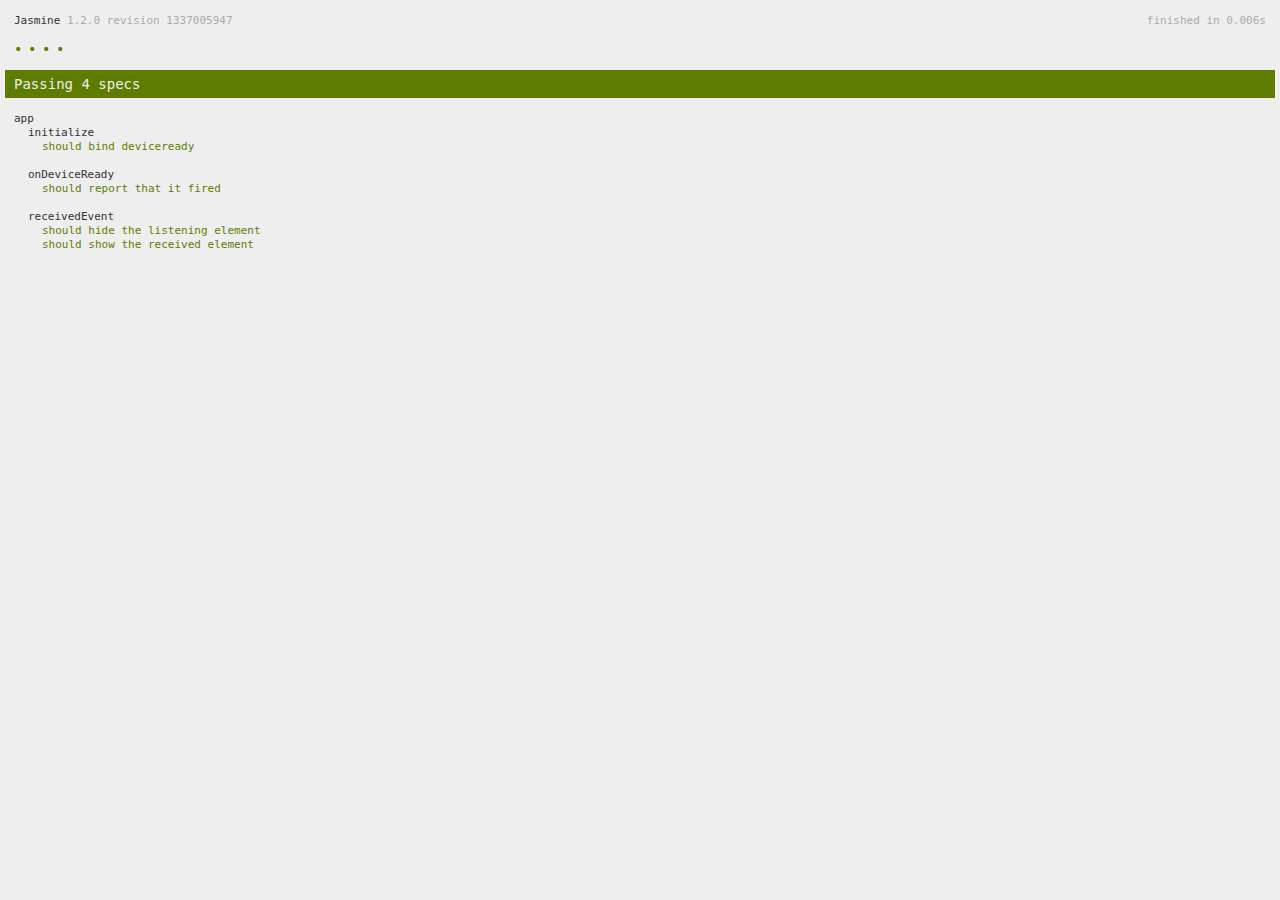
<file: pg-ios-1/www/spec.html>
<!DOCTYPE html>
<!--
    Licensed to the Apache Software Foundation (ASF) under one
    or more contributor license agreements.  See the NOTICE file
    distributed with this work for additional information
    regarding copyright ownership.  The ASF licenses this file
    to you under the Apache License, Version 2.0 (the
    "License"); you may not use this file except in compliance
    with the License.  You may obtain a copy of the License at

    http://www.apache.org/licenses/LICENSE-2.0

    Unless required by applicable law or agreed to in writing,
    software distributed under the License is distributed on an
    "AS IS" BASIS, WITHOUT WARRANTIES OR CONDITIONS OF ANY
     KIND, either express or implied.  See the License for the
    specific language governing permissions and limitations
    under the License.
-->
<html>
    <head>
        <title>Jasmine Spec Runner</title>

        <!-- jasmine source -->
        <link rel="shortcut icon" type="image/png" href="spec/lib/jasmine-1.2.0/jasmine_favicon.png">
        <link rel="stylesheet" type="text/css" href="spec/lib/jasmine-1.2.0/jasmine.css">
        <script type="text/javascript" src="spec/lib/jasmine-1.2.0/jasmine.js"></script>
        <script type="text/javascript" src="spec/lib/jasmine-1.2.0/jasmine-html.js"></script>

        <!-- include source files here... -->
        <script type="text/javascript" src="js/index.js"></script>

        <!-- include spec files here... -->
        <script type="text/javascript" src="spec/helper.js"></script>
        <script type="text/javascript" src="spec/index.js"></script>

        <script type="text/javascript">
            (function() {
                var jasmineEnv = jasmine.getEnv();
                jasmineEnv.updateInterval = 1000;

                var htmlReporter = new jasmine.HtmlReporter();

                jasmineEnv.addReporter(htmlReporter);

                jasmineEnv.specFilter = function(spec) {
                    return htmlReporter.specFilter(spec);
                };

                var currentWindowOnload = window.onload;

                window.onload = function() {
                    if (currentWindowOnload) {
                        currentWindowOnload();
                    }
                    execJasmine();
                };

                function execJasmine() {
                    jasmineEnv.execute();
                }
            })();
        </script>
    </head>
    <body>
        <div id="stage" style="display:none;"></div>
    </body>
</html>
</file>
<file: pg-ios-1/www/spec/lib/jasmine-1.2.0/jasmine.css>
body { background-color: #eeeeee; padding: 0; margin: 5px; overflow-y: scroll; }

#HTMLReporter { font-size: 11px; font-family: Monaco, "Lucida Console", monospace; line-height: 14px; color: #333333; }
#HTMLReporter a { text-decoration: none; }
#HTMLReporter a:hover { text-decoration: underline; }
#HTMLReporter p, #HTMLReporter h1, #HTMLReporter h2, #HTMLReporter h3, #HTMLReporter h4, #HTMLReporter h5, #HTMLReporter h6 { margin: 0; line-height: 14px; }
#HTMLReporter .banner, #HTMLReporter .symbolSummary, #HTMLReporter .summary, #HTMLReporter .resultMessage, #HTMLReporter .specDetail .description, #HTMLReporter .alert .bar, #HTMLReporter .stackTrace { padding-left: 9px; padding-right: 9px; }
#HTMLReporter #jasmine_content { position: fixed; right: 100%; }
#HTMLReporter .version { color: #aaaaaa; }
#HTMLReporter .banner { margin-top: 14px; }
#HTMLReporter .duration { color: #aaaaaa; float: right; }
#HTMLReporter .symbolSummary { overflow: hidden; *zoom: 1; margin: 14px 0; }
#HTMLReporter .symbolSummary li { display: block; float: left; height: 7px; width: 14px; margin-bottom: 7px; font-size: 16px; }
#HTMLReporter .symbolSummary li.passed { font-size: 14px; }
#HTMLReporter .symbolSummary li.passed:before { color: #5e7d00; content: "\02022"; }
#HTMLReporter .symbolSummary li.failed { line-height: 9px; }
#HTMLReporter .symbolSummary li.failed:before { color: #b03911; content: "x"; font-weight: bold; margin-left: -1px; }
#HTMLReporter .symbolSummary li.skipped { font-size: 14px; }
#HTMLReporter .symbolSummary li.skipped:before { color: #bababa; content: "\02022"; }
#HTMLReporter .symbolSummary li.pending { line-height: 11px; }
#HTMLReporter .symbolSummary li.pending:before { color: #aaaaaa; content: "-"; }
#HTMLReporter .bar { line-height: 28px; font-size: 14px; display: block; color: #eee; }
#HTMLReporter .runningAlert { background-color: #666666; }
#HTMLReporter .skippedAlert { background-color: #aaaaaa; }
#HTMLReporter .skippedAlert:first-child { background-color: #333333; }
#HTMLReporter .skippedAlert:hover { text-decoration: none; color: white; text-decoration: underline; }
#HTMLReporter .passingAlert { background-color: #a6b779; }
#HTMLReporter .passingAlert:first-child { background-color: #5e7d00; }
#HTMLReporter .failingAlert { background-color: #cf867e; }
#HTMLReporter .failingAlert:first-child { background-color: #b03911; }
#HTMLReporter .results { margin-top: 14px; }
#HTMLReporter #details { display: none; }
#HTMLReporter .resultsMenu, #HTMLReporter .resultsMenu a { background-color: #fff; color: #333333; }
#HTMLReporter.showDetails .summaryMenuItem { font-weight: normal; text-decoration: inherit; }
#HTMLReporter.showDetails .summaryMenuItem:hover { text-decoration: underline; }
#HTMLReporter.showDetails .detailsMenuItem { font-weight: bold; text-decoration: underline; }
#HTMLReporter.showDetails .summary { display: none; }
#HTMLReporter.showDetails #details { display: block; }
#HTMLReporter .summaryMenuItem { font-weight: bold; text-decoration: underline; }
#HTMLReporter .summary { margin-top: 14px; }
#HTMLReporter .summary .suite .suite, #HTMLReporter .summary .specSummary { margin-left: 14px; }
#HTMLReporter .summary .specSummary.passed a { color: #5e7d00; }
#HTMLReporter .summary .specSummary.failed a { color: #b03911; }
#HTMLReporter .description + .suite { margin-top: 0; }
#HTMLReporter .suite { margin-top: 14px; }
#HTMLReporter .suite a { color: #333333; }
#HTMLReporter #details .specDetail { margin-bottom: 28px; }
#HTMLReporter #details .specDetail .description { display: block; color: white; background-color: #b03911; }
#HTMLReporter .resultMessage { padding-top: 14px; color: #333333; }
#HTMLReporter .resultMessage span.result { display: block; }
#HTMLReporter .stackTrace { margin: 5px 0 0 0; max-height: 224px; overflow: auto; line-height: 18px; color: #666666; border: 1px solid #ddd; background: white; white-space: pre; }

#TrivialReporter { padding: 8px 13px; position: absolute; top: 0; bottom: 0; left: 0; right: 0; overflow-y: scroll; background-color: white; font-family: "Helvetica Neue Light", "Lucida Grande", "Calibri", "Arial", sans-serif; /*.resultMessage {*/ /*white-space: pre;*/ /*}*/ }
#TrivialReporter a:visited, #TrivialReporter a { color: #303; }
#TrivialReporter a:hover, #TrivialReporter a:active { color: blue; }
#TrivialReporter .run_spec { float: right; padding-right: 5px; font-size: .8em; text-decoration: none; }
#TrivialReporter .banner { color: #303; background-color: #fef; padding: 5px; }
#TrivialReporter .logo { float: left; font-size: 1.1em; padding-left: 5px; }
#TrivialReporter .logo .version { font-size: .6em; padding-left: 1em; }
#TrivialReporter .runner.running { background-color: yellow; }
#TrivialReporter .options { text-align: right; font-size: .8em; }
#TrivialReporter .suite { border: 1px outset gray; margin: 5px 0; padding-left: 1em; }
#TrivialReporter .suite .suite { margin: 5px; }
#TrivialReporter .suite.passed { background-color: #dfd; }
#TrivialReporter .suite.failed { background-color: #fdd; }
#TrivialReporter .spec { margin: 5px; padding-left: 1em; clear: both; }
#TrivialReporter .spec.failed, #TrivialReporter .spec.passed, #TrivialReporter .spec.skipped { padding-bottom: 5px; border: 1px solid gray; }
#TrivialReporter .spec.failed { background-color: #fbb; border-color: red; }
#TrivialReporter .spec.passed { background-color: #bfb; border-color: green; }
#TrivialReporter .spec.skipped { background-color: #bbb; }
#TrivialReporter .messages { border-left: 1px dashed gray; padding-left: 1em; padding-right: 1em; }
#TrivialReporter .passed { background-color: #cfc; display: none; }
#TrivialReporter .failed { background-color: #fbb; }
#TrivialReporter .skipped { color: #777; background-color: #eee; display: none; }
#TrivialReporter .resultMessage span.result { display: block; line-height: 2em; color: black; }
#TrivialReporter .resultMessage .mismatch { color: black; }
#TrivialReporter .stackTrace { white-space: pre; font-size: .8em; margin-left: 10px; max-height: 5em; overflow: auto; border: 1px inset red; padding: 1em; background: #eef; }
#TrivialReporter .finished-at { padding-left: 1em; font-size: .6em; }
#TrivialReporter.show-passed .passed, #TrivialReporter.show-skipped .skipped { display: block; }
#TrivialReporter #jasmine_content { position: fixed; right: 100%; }
#TrivialReporter .runner { border: 1px solid gray; display: block; margin: 5px 0; padding: 2px 0 2px 10px; }
</file>
